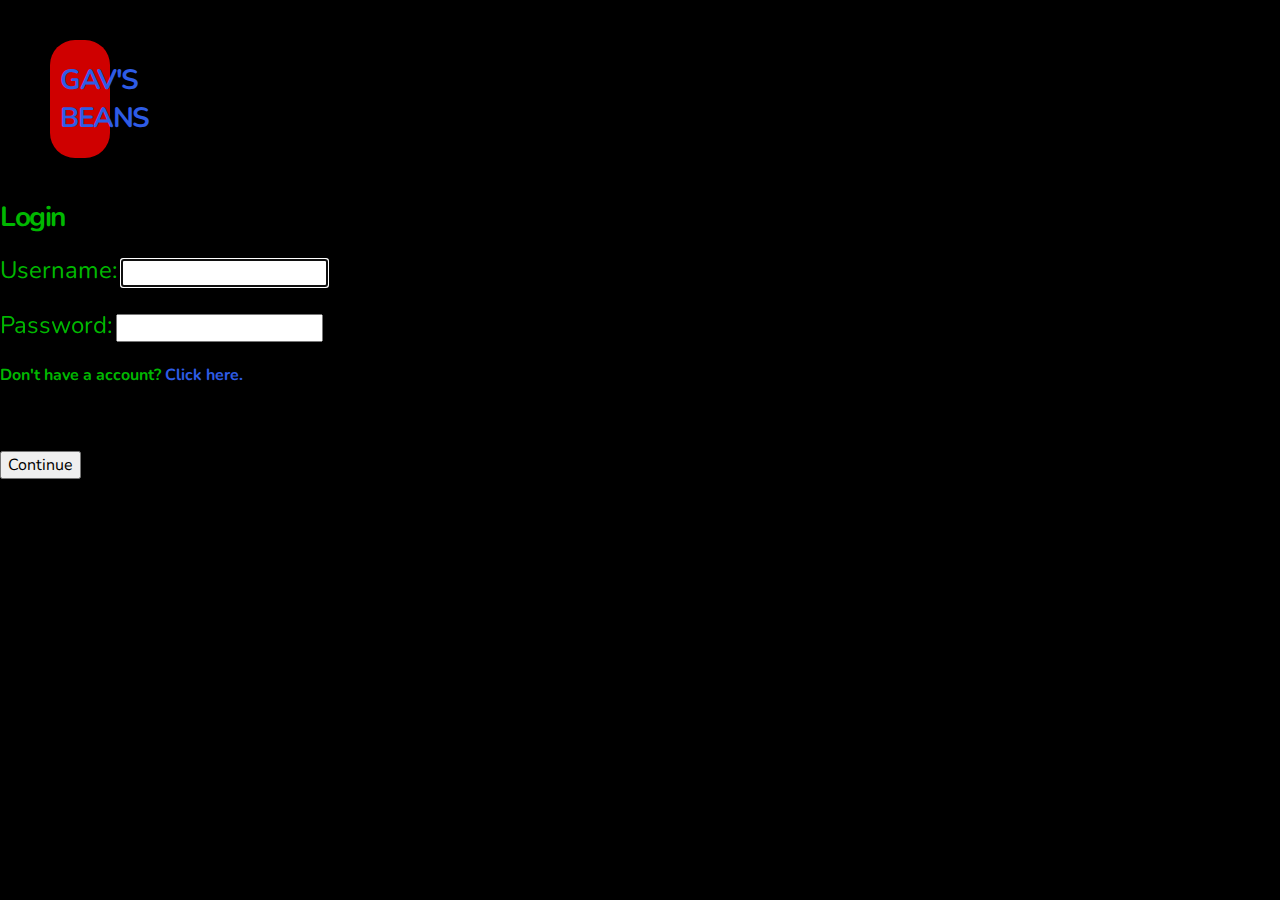
<file: index.html>
<!DOCKTYPE HTML>

<html lang="en">
<head>
  <meta http-equiv="Content-Type" content="text/html; charset=utf-8"/>
  <title>Gav's Beans</title>
   <link rel="stylesheet" href="css/normalize.css" type="text/css" media="screen">
   <link rel="stylesheet" href="css/grid.css" type="text/css" media="screen">
   <link href='http://fonts.googleapis.com/css?family=Nunito' rel='stylesheet' type='text/css'>
   <link rel="stylesheet" href="css/style.css" type="text/css" media="screen">
</head>
	<body>

<a href="index.html">
  <div id="logoh1" class="btn">
	<h1>Gav's Beans</h1>
</a>
</div> 
		<h1>Login</h1>
		<label for="username">Username:</label>
		<input type="text" name="username" autofocus id="username">
		<br><br>
		<label for="password">Password:</label>
		<input type="password" name="password" id="password">
		<h4>Don't have a account?<a href="make_account.html"> Click here.</a></h4>
		<br><br>
		<a href="main.html">
		<input type="submit" value="Continue"><br>
	</a>
	</body>
</html>
</file>
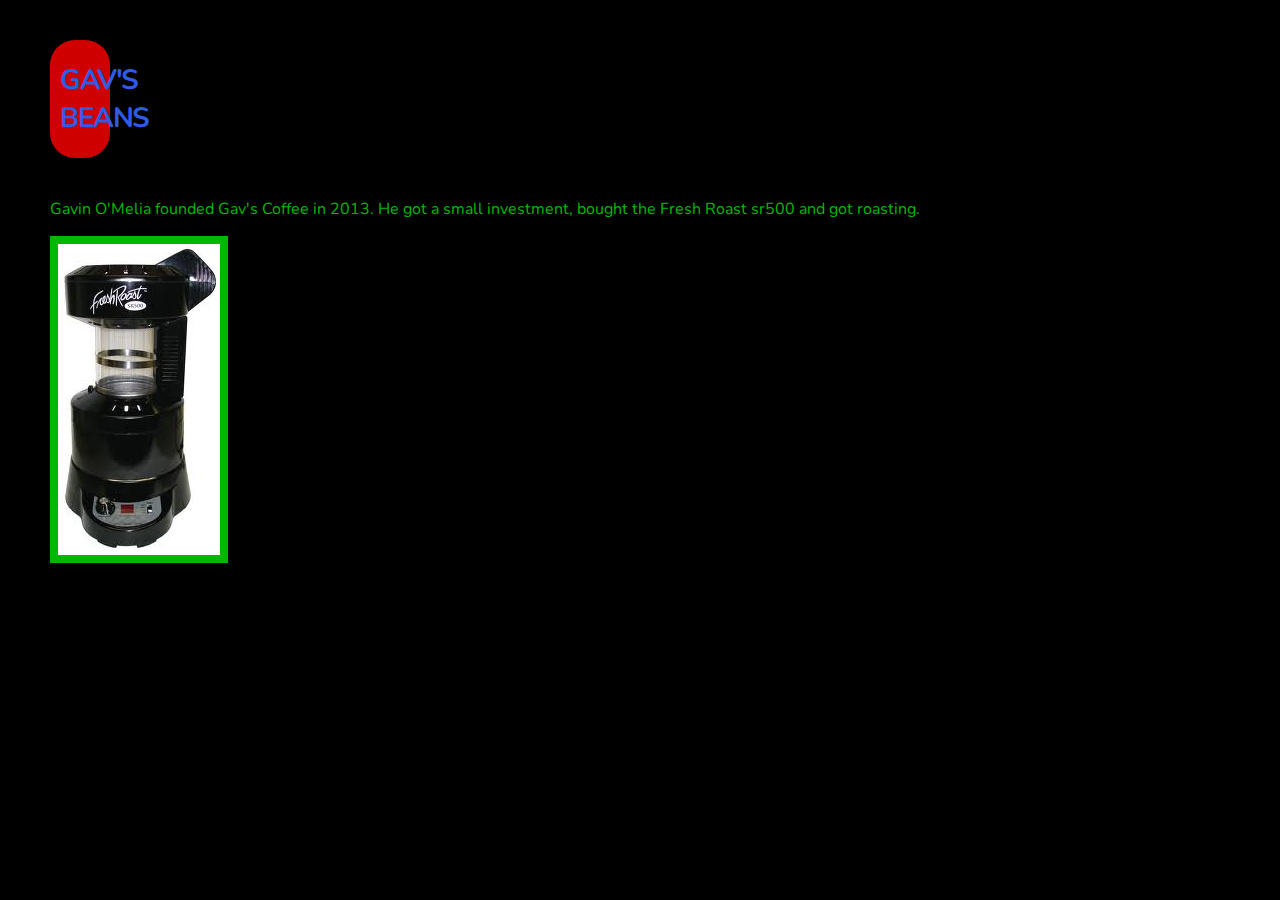
<file: about.html>
<!DOCKTYPE HTML>

<head>
  <meta http-equiv="Content-Type" content="text/html; charset=utf-8"/>
  <title>Gav's Beans</title>
   <link rel="stylesheet" href="css/normalize.css" type="text/css" media="screen">
   <link rel="stylesheet" href="css/grid.css" type="text/css" media="screen">
   <link href='http://fonts.googleapis.com/css?family=Nunito' rel='stylesheet' type='text/css'>
   <link rel="stylesheet" href="css/style.css" type="text/css" media="screen">
</head>
<body>
  <div id="logoh1" class="btn">
  	<a href="main.html">
	<h1>Gav's Beans</h1>
</a>
</div> 

<div id="About">
<p>Gavin O'Melia founded Gav's Coffee in 2013. He got a small investment, bought the Fresh Roast sr500 and got roasting.</p>

 <img src="img/Freshroast.jpg">
 </div>
</body>
</html>
</file>
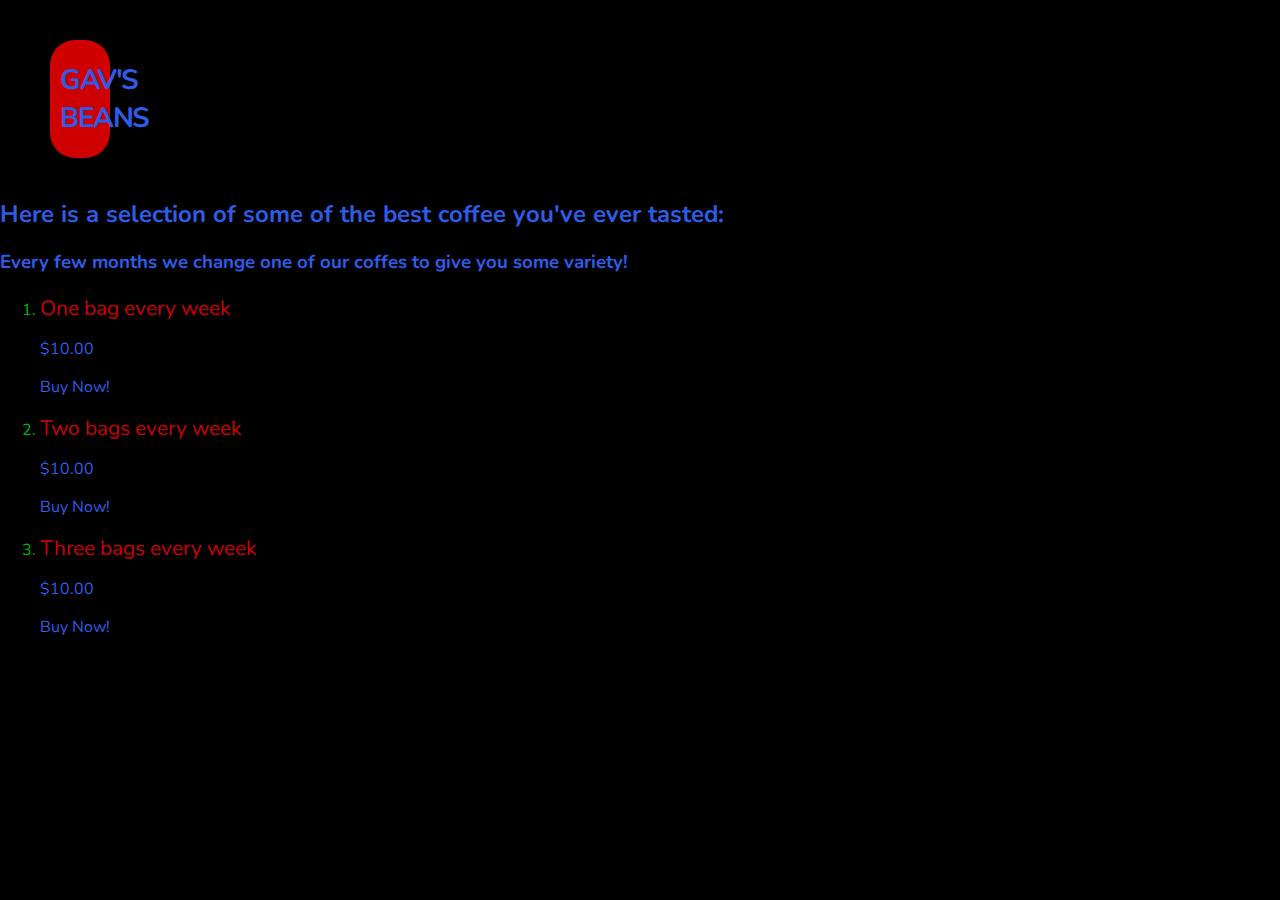
<file: browse.html>
<!DOCKTYPE HTML>

<head>
  <meta http-equiv="Content-Type" content="text/html; charset=utf-8"/>
  <title>Gav's Beans</title>
   <link rel="stylesheet" href="css/normalize.css" type="text/css" media="screen">
   <link rel="stylesheet" href="css/grid.css" type="text/css" media="screen">
   <link href='http://fonts.googleapis.com/css?family=Nunito' rel='stylesheet' type='text/css'>
   <link rel="stylesheet" href="css/style.css" type="text/css" media="screen">
</head>

<body>
<a href="main.html">
  <div id="logoh1" class="btn">
	<h1>Gav's Beans</h1>
</a>
</div> 

<h2><div class="blue">Here is a selection of some of the best coffee you've ever tasted:</div></h2>

<h3><div class="blue">Every few months we change one of our coffes to give you some variety!</div></h3>

<ol>
<li><p><div class="fred red">One bag every week</div></p><p><div class="blue">$10.00</div></p><a href="buy_coffee.html"><div class="blue">Buy Now!</div></a></li>

<li><p><div class="fred red">Two bags every week</div></p><p><div class="blue">$10.00</div></p><a href="buy_coffee.html"><div class="blue">Buy Now!</div></a></li>

<li><p><div class="fred red">Three bags every week</div></p><p><div class="blue">$10.00</div></p><a href="buy_coffee.html"><div class="blue">Buy Now!</div></a></li>

</ol>

</body>
</html>
</file>
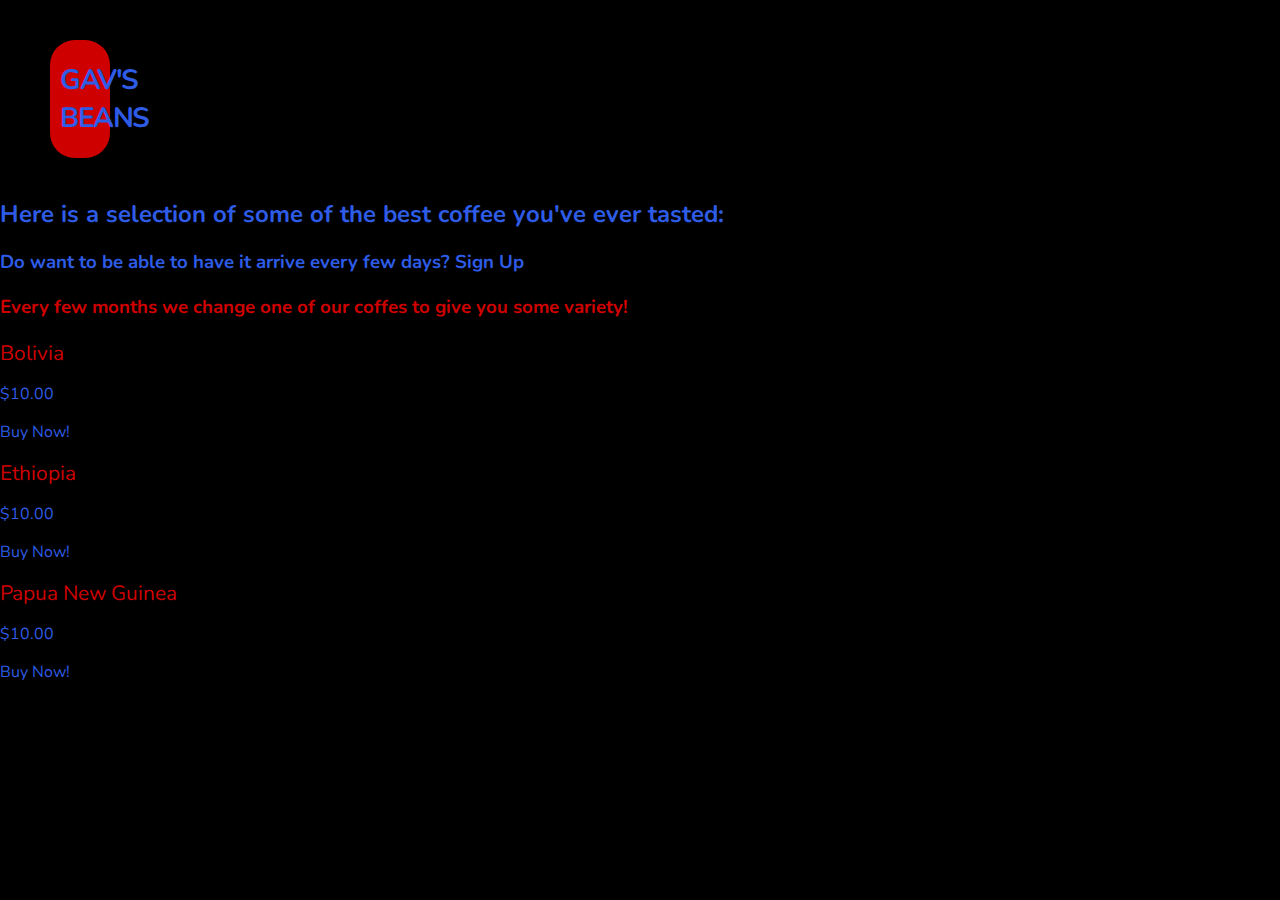
<file: browse2.html>
<!DOCKTYPE HTML>

<head>
  <meta http-equiv="Content-Type" content="text/html; charset=utf-8"/>
  <title>Gav's Beans</title>
   <link rel="stylesheet" href="css/normalize.css" type="text/css" media="screen">
   <link rel="stylesheet" href="css/grid.css" type="text/css" media="screen">
   <link href='http://fonts.googleapis.com/css?family=Nunito' rel='stylesheet' type='text/css'>
   <link rel="stylesheet" href="css/style.css" type="text/css" media="screen">
</head>

<body>
<a href="main2.html">
  <div id="logoh1" class="btn">
	<h1>Gav's Beans</h1>
</a>
</div> 

<h2><div class="blue">Here is a selection of some of the best coffee you've ever tasted:</div></h2>

<h3><div class="blue">Do want to be able to have it arrive every few days? <a href="make_account.html">Sign Up</a></div></h3>

<h3><div class="red">Every few months we change one of our coffes to give you some variety!</div></h3>


<!--Add the full name for all the below-->
<p><div class="fred red">Bolivia</div></p><div class="blue"><p>$10.00</p><a href="Buy_Bolivia.html"><div class="blue">Buy Now!</div>

<p><div class="fred red">Ethiopia</div></p><p>$10.00</p><a href="Buy_Bolivia.html"><div class="blue">Buy Now!</div></a>

<p><div class="fred red">Papua New Guinea</div></p><p><div class="blue">$10.00</div></p><a href="Buy_Bolivia.html"><div class="blue">Buy Now!</div></a>

</body>
</html>
</file>
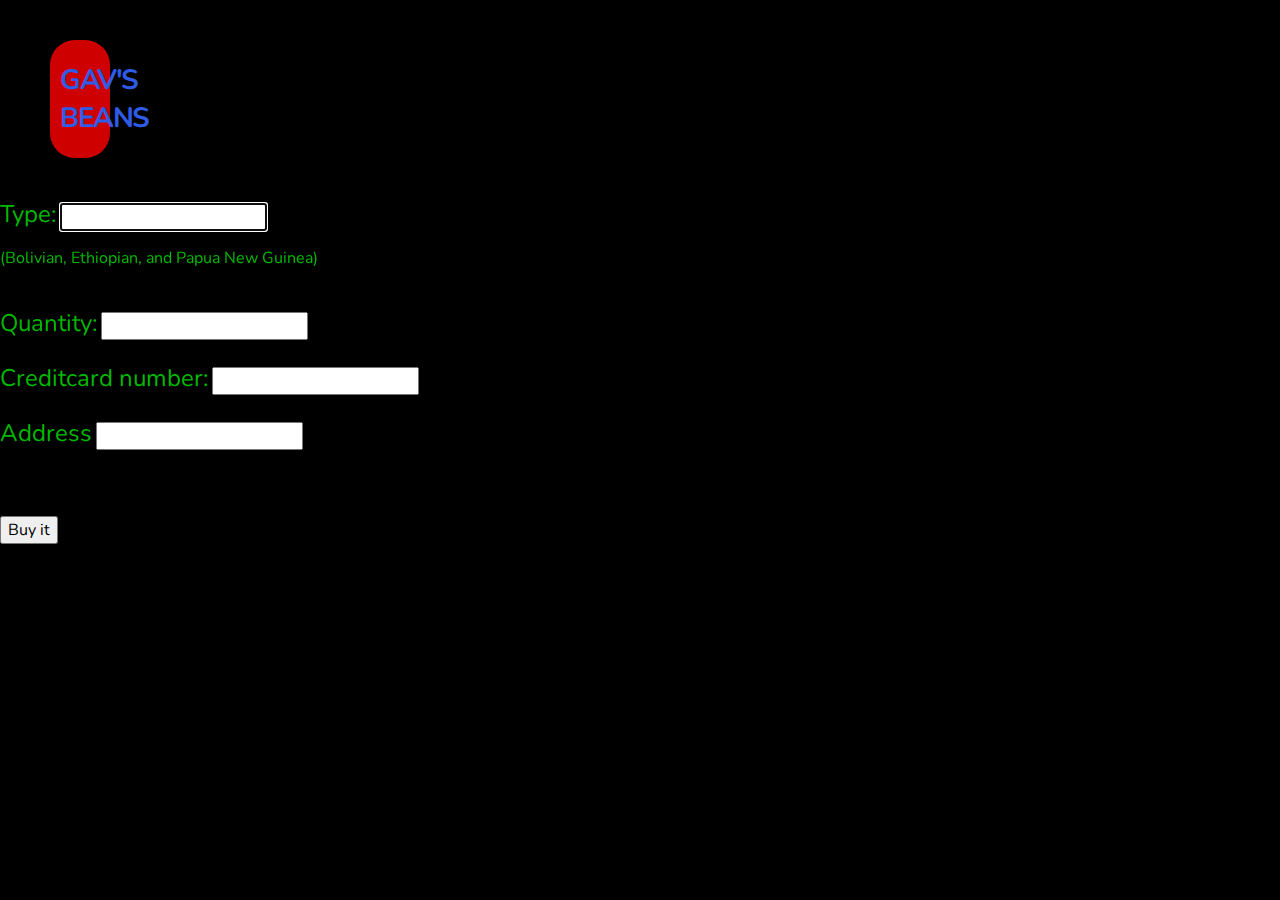
<file: Buy_Bolivia.html>
<!DOCKTYPE HTML>

<head>
  <meta http-equiv="Content-Type" content="text/html; charset=utf-8"/>
  <title>Gav's Beans</title>
   <link rel="stylesheet" href="css/normalize.css" type="text/css" media="screen">
   <link rel="stylesheet" href="css/grid.css" type="text/css" media="screen">
   <link href='http://fonts.googleapis.com/css?family=Nunito' rel='stylesheet' type='text/css'>
   <link rel="stylesheet" href="css/style.css" type="text/css" media="screen">
</head>
<body>
	<a href="main.html">
  <div id="logoh1" class="btn">
	<h1>Gav's Beans</h1>
</div> 
</a>

	<form action="#" method="POST" name="my_form">
    <label for="type">Type:</label>
 <input type="text" name="Type" id="type" autofocus> <p>(Bolivian, Ethiopian, and Papua New Guinea)</p>
 <br>

<label for="quantity">Quantity:</label>
<input type="text" name="quantity" id="quantity">
<br><br>

<label for="creditcard">Creditcard number:</label>
<input type="text" name="creditcard number" id="creditcard">
<br><br>


<label for="address">Address</label>
<input type="text" name="Address" id="address">
	<br><br><br><br>



<button onclick="myFunction()">Buy it</button>

<script>
function myFunction()
{
var x;
var r=confirm("Are you sure you want to buy this?");
if (r==true)
  {
  x="You pressed OK!";
  }
else
  {
  x="You pressed Cancel!";
  }
  
}
</script>

</body>
</html>
</file>
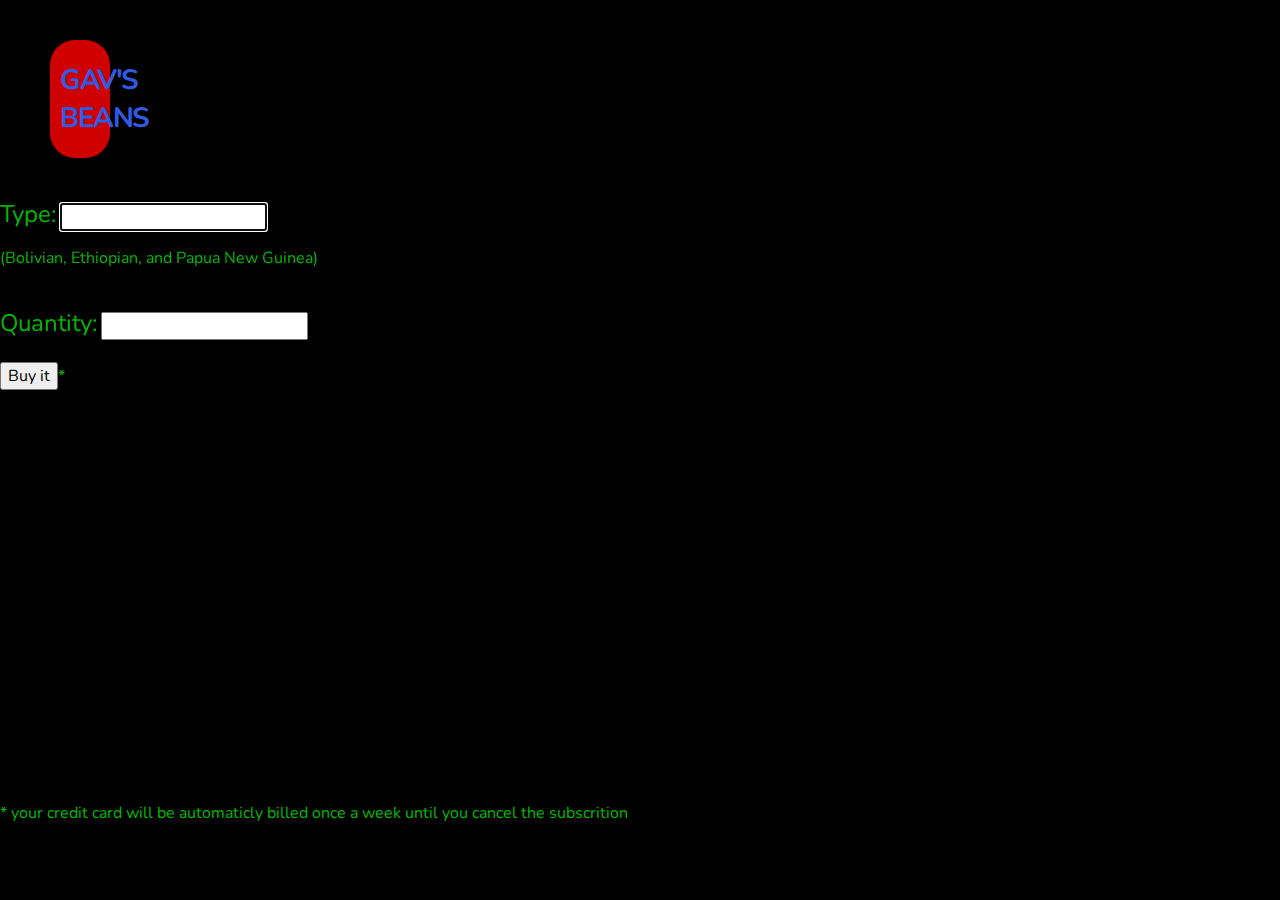
<file: buy_coffee.html>
<!DOCKTYPE HTML>

<head>
  <meta http-equiv="Content-Type" content="text/html; charset=utf-8"/>
  <title>Gav's Beans</title>
   <link rel="stylesheet" href="css/normalize.css" type="text/css" media="screen">
   <link rel="stylesheet" href="css/grid.css" type="text/css" media="screen">
   <link href='http://fonts.googleapis.com/css?family=Nunito' rel='stylesheet' type='text/css'>
   <link rel="stylesheet" href="css/style.css" type="text/css" media="screen">
</head>
<body>
	<a href="main.html">
  <div id="logoh1" class="btn">
	<h1>Gav's Beans</h1>
</div> 
</a>

	<form action="#" method="POST" name="my_form">
    <label for="type">Type:</label>
 <input type="text" name="Type" id="type" autofocus> <p>(Bolivian, Ethiopian, and Papua New Guinea)</p>
 <br>

<label for="quantity">Quantity:</label>
<input type="text" name="quantity" id="quantity">
<br><br>



<button onclick="myFunction()">Buy it</button>*

<script>
function myFunction()
{
var x;
var r=confirm("Are you sure you want to buy this?");
if (r==true)
  {
  x="You pressed OK!";
  }
else
  {
  x="You pressed Cancel!";
  }
  
}
</script>

<br><br><br><br><br><br><br><br><br><br><br><br><br><br><br><br><br><br><br>
<p>* your credit card will be automaticly billed once a week until you cancel the subscrition</p>
</body>
</html>
</file>
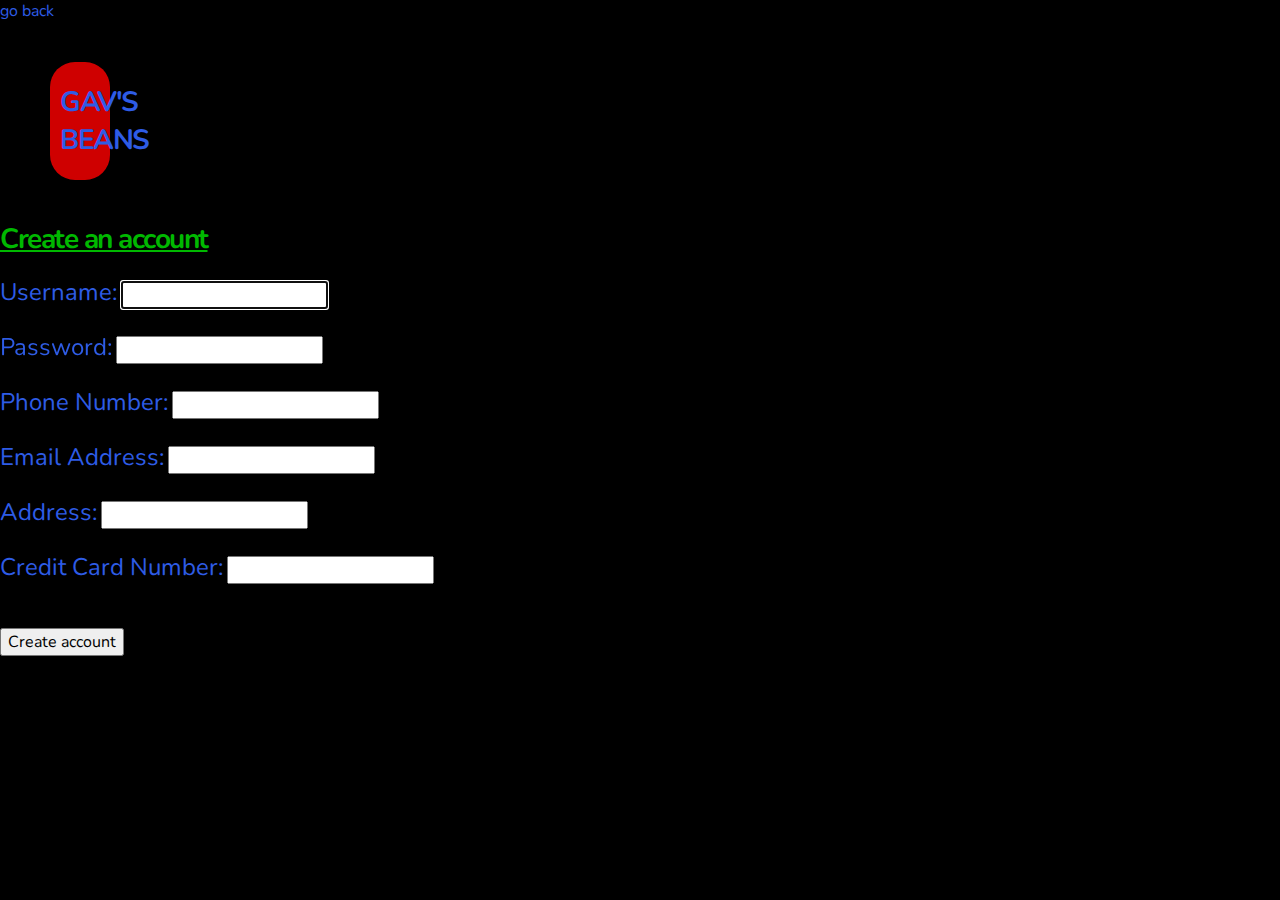
<file: make_account.html>
<!DOCKTYPE HTML>

<html lang="en">
<head>
  <meta http-equiv="Content-Type" content="text/html; charset=utf-8"/>
  <title>Gav's Beans</title>
   <link rel="stylesheet" href="css/normalize.css" type="text/css" media="screen">
   <link rel="stylesheet" href="css/grid.css" type="text/css" media="screen">
   <link href='http://fonts.googleapis.com/css?family=Nunito' rel='stylesheet' type='text/css'>
   <link rel="stylesheet" href="css/style.css" type="text/css" media="screen">
</head>
	<body>
<a href="index.html">go back</a>

<a href="make_account.html">
  <div id="logoh1" class="btn">
	<h1>Gav's Beans</h1>
</a>
</div> 

<div class="account_h1">
	<h1>Create an account</h1>
</div>
		<div class="make_account">

		<label for="username">Username:</label>
		<input type="text" name="username" id="username" autofocus>
		<br><br>

		<label for="password">Password:</label>
		<input type="password" name="password" id="password">
		<br><br>

		<label for="phone number">Phone Number:</label>
		<input type="text" name="Phone Number" id="phone number">
		<br><br>

		<label for="email">Email Address:</label>
		<input type="email" name="Email Address" id="email">
		<br><br>

		<label for="address">Address:</label>
		<input type="text" name="Address" id="address">
	<br><br>

		<label for="credit card">Credit Card Number:</label>
		<input type="text" name="Credit Card Number" id="credit card">

		<br><br><br>
		<a href="main.html">
		<input type="submit" value="Create account"><br><br><br>
</a>
</div>
	</body>
</html>
</file>
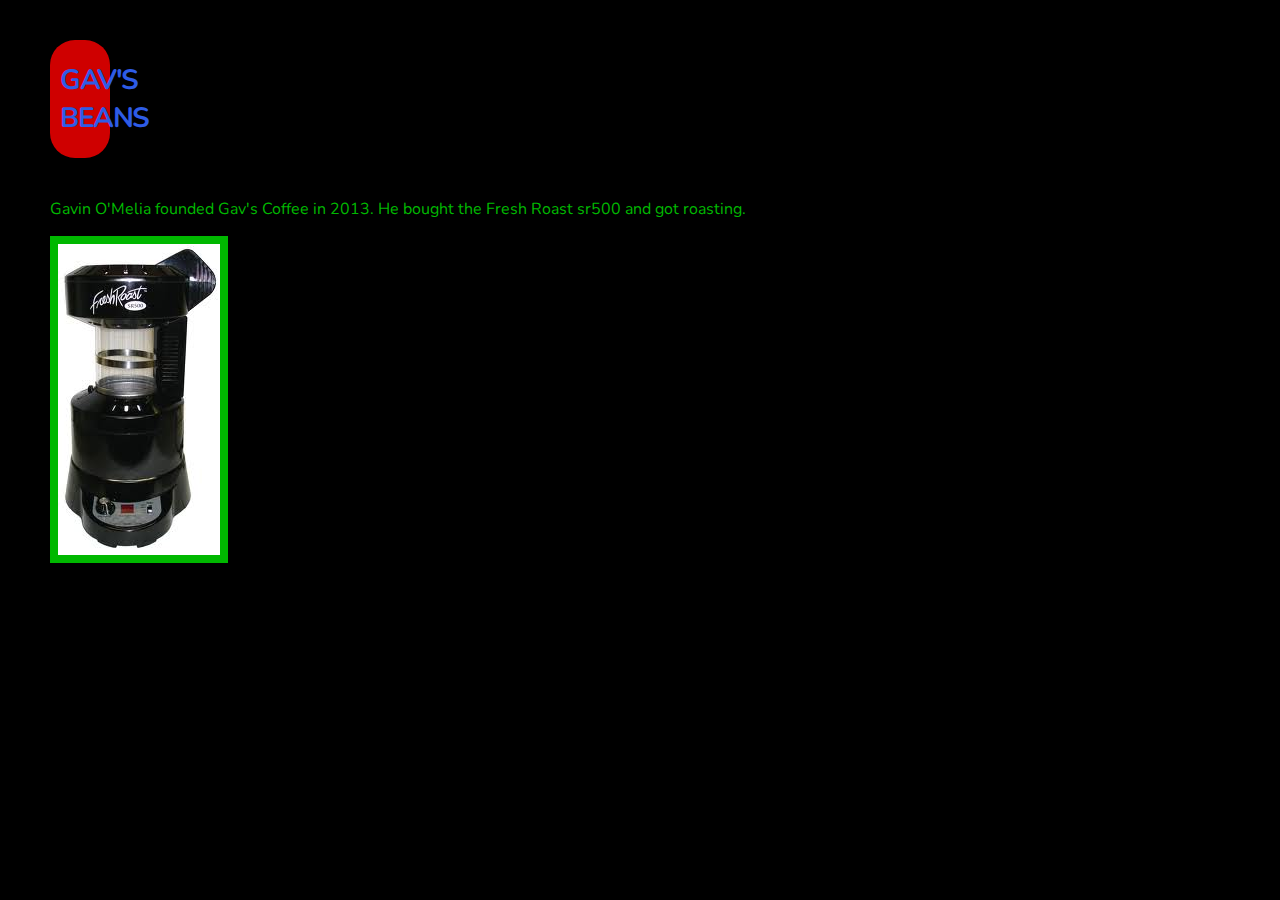
<file: Second_page.html>
<!DOCKTYPE HTML>

<head>
  <meta http-equiv="Content-Type" content="text/html; charset=utf-8"/>
  <title>Gav's Beans</title>
   <link rel="stylesheet" href="css/normalize.css" type="text/css" media="screen">
   <link rel="stylesheet" href="css/grid.css" type="text/css" media="screen">
   <link href='http://fonts.googleapis.com/css?family=Nunito' rel='stylesheet' type='text/css'>
   <link rel="stylesheet" href="css/style.css" type="text/css" media="screen">
</head>
<body>
  <div id="logoh1" class="btn">
  	<a href="main.html">
	<h1>Gav's Beans</h1>
</a>
</div> 

<div id="About">
<p>Gavin O'Melia founded Gav's Coffee in 2013. He bought the Fresh Roast sr500 and got roasting.</p>

 <img src="img/Freshroast.jpg">
 </div>
</body>
</html>
</file>
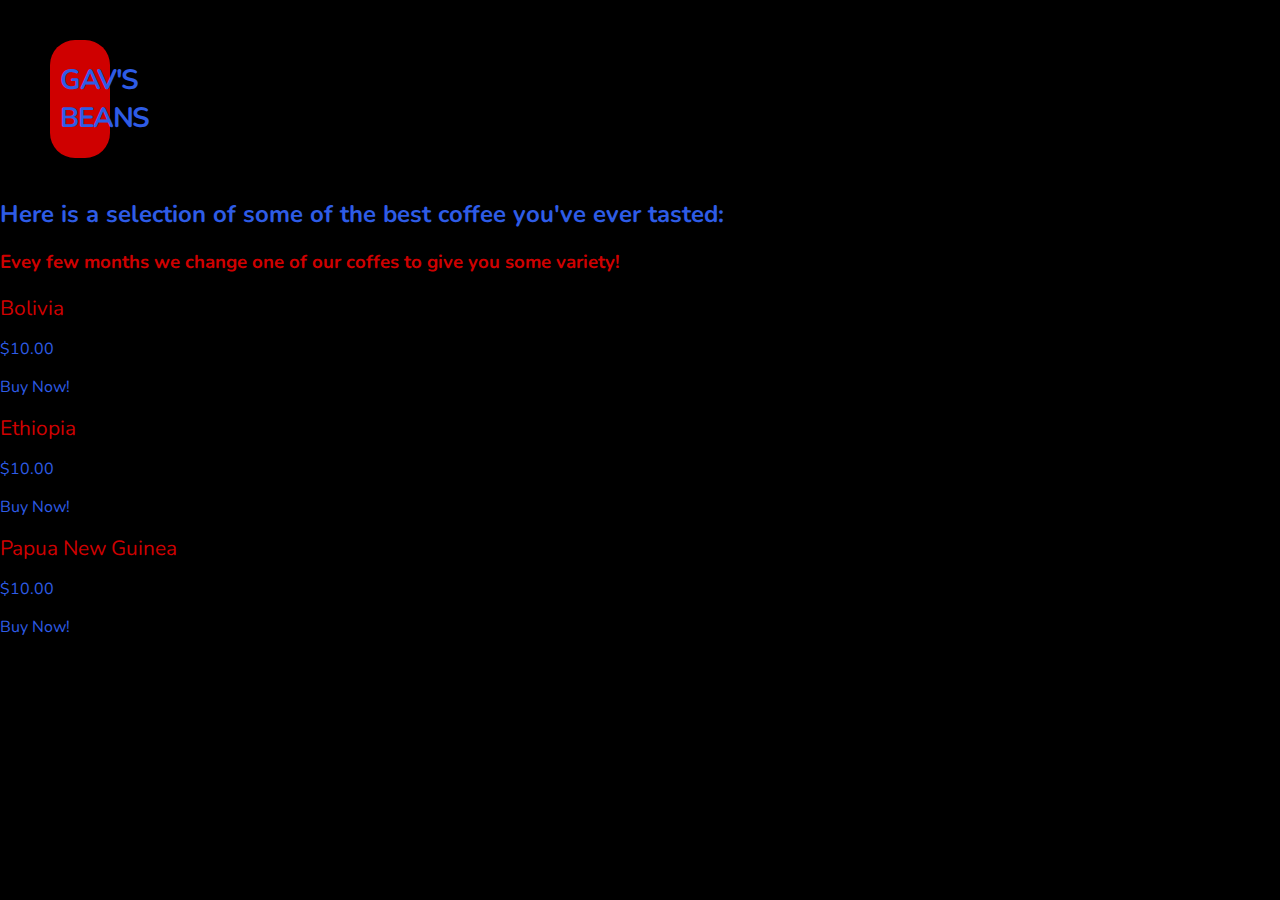
<file: Third_page.html>
<!DOCKTYPE HTML>

<head>
  <meta http-equiv="Content-Type" content="text/html; charset=utf-8"/>
  <title>Gav's Beans</title>
   <link rel="stylesheet" href="css/normalize.css" type="text/css" media="screen">
   <link rel="stylesheet" href="css/grid.css" type="text/css" media="screen">
   <link href='http://fonts.googleapis.com/css?family=Nunito' rel='stylesheet' type='text/css'>
   <link rel="stylesheet" href="css/style.css" type="text/css" media="screen">
</head>

<body>
<a href="index.html">
  <div id="logoh1" class="btn">
	<h1>Gav's Beans</h1>
</a>
</div> 

<h2><div class="blue">Here is a selection of some of the best coffee you've ever tasted:</div></h2>

<h3><div class="red">Evey few months we change one of our coffes to give you some variety!</div></h3>

<!--Add the full name for all the below-->
<p><div class="fred red">Bolivia</div></p><div class="blue"><p>$10.00</p><a href="Buy_Bolivia.html"><div class="blue">Buy Now!</div>

<p><div class="fred red">Ethiopia</div></p><p>$10.00</p><a href="Buy_Bolivia.html"><div class="blue">Buy Now!</div></a>

<p><div class="fred red">Papua New Guinea</div></p><p><div class="blue">$10.00</div></p><a href="Buy_Bolivia.html"><div class="blue">Buy Now!</div></a>

</body>
</html>
</file>
<file: css/style.css>
body {
	font-family: 'Nunito', sans-serif;
	color: #00B800;
	background: #000000;
}

a {
	color: #2E5CE6;
	text-decoration: none;
}

h1 {
	font-size: 1.750em;
	letter-spacing: -1.5px;
}

h2 {
	font-size: 1.500em;
	color: #2E5CE6;
}

h3 {
	color:#2E5CE6;
}

label {
	font-size: 1.5em;
}

div.make_account {
	color: #2E5CE6;
}

.btn {
color: #2E5CE6;
background: #CF0000;
padding: 2px 10px;
margin: 40px 1170px;
border-radius: 25px;
text-transform: uppercase;
}

.btn:hover {
	background-color: #009900;
	color: #0000FF;
}

ul.nav {
	list-style: none;
	float: right;
	border: dotted 5px;
	border-color: #FF0000;
	padding: 5px 5px 0 0;
	border-width: 5px;
	border-radius: 15px;
	margin-right: 10px;
}

ul.nav li {
	float: left;
	margin-left: 20px;
}

ul.nav li a {
	color: #2E5CE6;
}


#intro {
	margin: 50px 0 75px 0px;
}

#new-cupcakes img {
	border: 8px solid #FAF3BC;
	margin: 0 0 20px 0;
}

#featured-cupcake img {
    border: 8px solid #FAF3BC;
}

#copyright {
	border-top: 8px solid #2A0400;
	padding: 10px 0px;
	margin: 10px 0px;
	text-align: center;
}

div.red {
	color: #CF0000;
}

.fred {
	font-size: 1.300em;
}

div.green {
	color: #1F7A1F;
}

div.blue {
	color: #2E5CE6;
}

div.green2 {
	color:#00B800;
}

#coffee img {
    border: 8px solid #00B800;
    margin-left: 60px;
}

#coffee {
	margin-bottom: 50px
}


#about img {
    border: 8px solid #00B800;
}

#about {
	margin-left: 50px
}

#green_coffee img {
	 border: 8px solid #00B800;
}

#green_coffee {
	margin-bottom: 50px;
	margin-left: 60px;
}

#logoh1 {
	margin-left: 50px;
}

#bob {
	margin-left: 425px;
}

.mainp {
	margin-left: 25px;
	padding: 10px 0 10px 15px;
}
.popup {
	window.confirm("sometext");
}
div.account_h1 {
	text-decoration: underline;
}
</file>
<file: css/grid.css>
<head>
  <meta http-equiv="Content-Type" content="text/html; charset=utf-8"/>
  <title>Smells Like Bakin' Cupcake Company</title>
   <link rel="stylesheet" href="css/normalize.css" type="text/css" media="screen">
   <link rel="stylesheet" href="css/grid.css" type="text/css" media="screen">
   <link href='http://fonts.googleapis.com/css?family=Nunito' rel='stylesheet' type='text/css'>
   <link rel="stylesheet" href="css/style.css" type="text/css" media="screen">
  </head>/*
 Width: 1000px
 # Columns : 12 
 Column width: 65px
 Gutter : 20px 

 */
.grid_1 { width: 65px; }
.grid_2 { width: 150px; }
.grid_3 { width: 235px; }
.grid_4 { width: 320px; }
.grid_5 { width: 405px; }
.grid_6 { width: 490px; }
.grid_7 { width: 575px; }
.grid_8 { width: 660px; }
.grid_9 { width: 745px; }
.grid_10 { width: 830px; }
.grid_11 { width: 915px; }
.grid_12 { width: 1000px; }

.grid_1,
.grid_2,
.grid_3,
.grid_4,
.grid_5,
.grid_6,
.grid_7,
.grid_8,
.grid_9,
.grid_10,
.grid_11,
.grid_12 {
	margin: 0 20px 10px 0;
	float: left;
	display: block;
}

.alpha{margin-left:0px;}
.omega{margin-right:0px;}

.container{
	width: 1000px; 
	margin: auto;
}



.clear{clear:both;display:block;overflow:hidden;visibility:hidden;width:0;height:0}.clearfix:after{clear:both;content:' ';display:block;font-size:0;line-height:0;visibility:hidden;width:0;height:0}* html .clearfix,*:first-child+html .clearfix{zoom:1}
</file>
